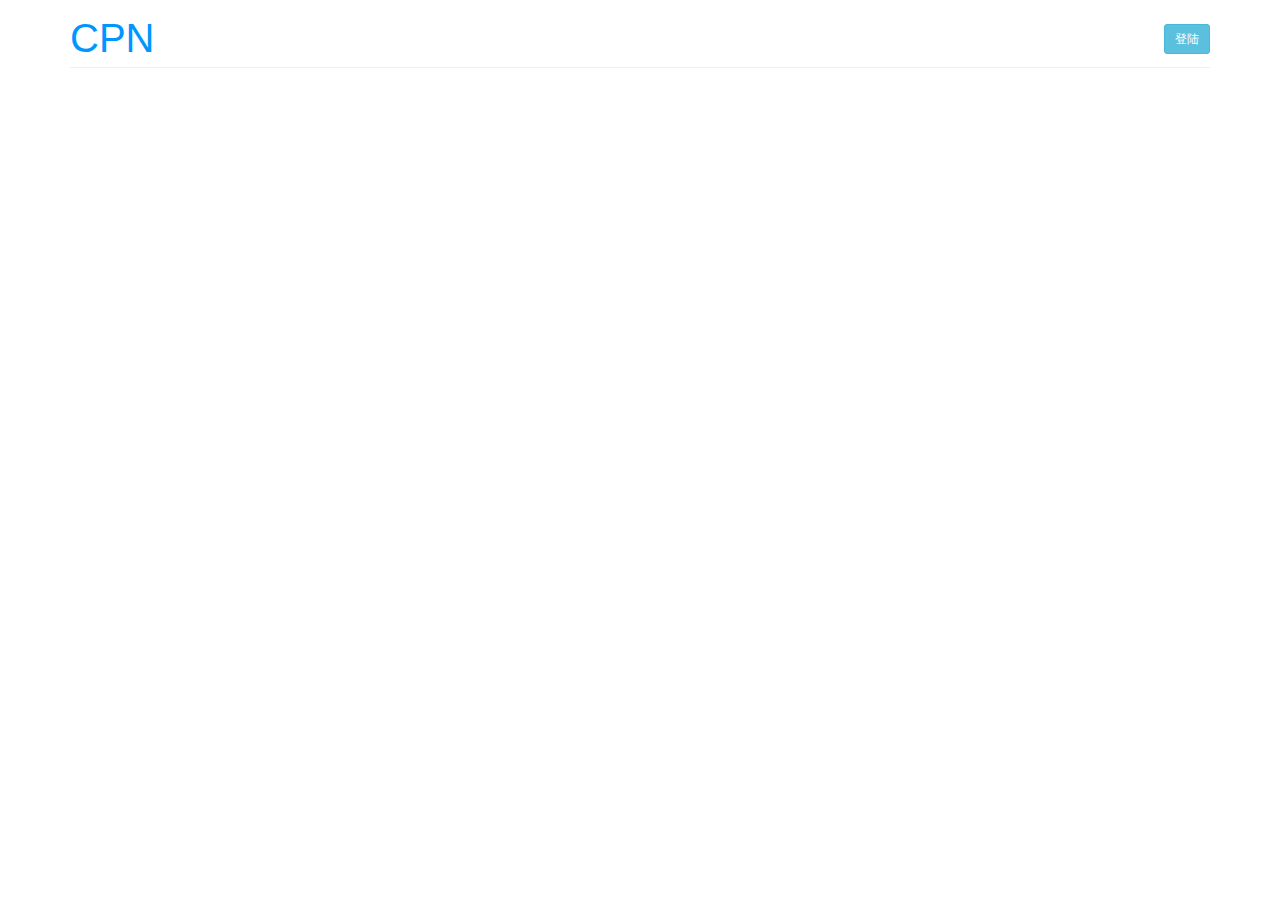
<file: src/main/webapp/frame.html>
<!DOCTYPE html>
<html>
<head>
    <meta charset="UTF-8">
    <meta content="width=device-width,initial-scale=1,user-scalable=no" name="viewport">
    <title>CHPN - Chinese Pixiv Novel</title>
    <script src="js/jquery/jquery.js"></script>
    <script src="js/jquery/jquery-ui.js"></script>
    <script src="js/jquery/jquery.cookie.js"></script>
    <script src="js/bootstrap/bootstrap.js"></script>
    <script src="js/xwv/xwv.js"></script>
    <link rel="stylesheet" href="css/bootstrap/bootstrap.css">
    <!--<link rel="stylesheet" href="css/bootstrap/bootstrap-theme.css">-->
    <link rel="stylesheet" href="css/xwv/xwv.css">
    <link rel="stylesheet" href="css/pixiv/pixiv.css">
    <link rel="stylesheet" href="css/jquery/jquery-ui.css">
    <link rel="stylesheet" href="css/jquery/jquery-ui.structure.css">
    <link rel="stylesheet" href="css/jquery/jquery-ui.theme.css">
    <script src="js/xwv/header.js"></script>


</head>
<body style="font-size: 16px">


<div class="container">


    <div id="mark"></div>
</div>


</body>
<script>
    xwv.Header.init($("#mark"));


</script>

</html>
</file>
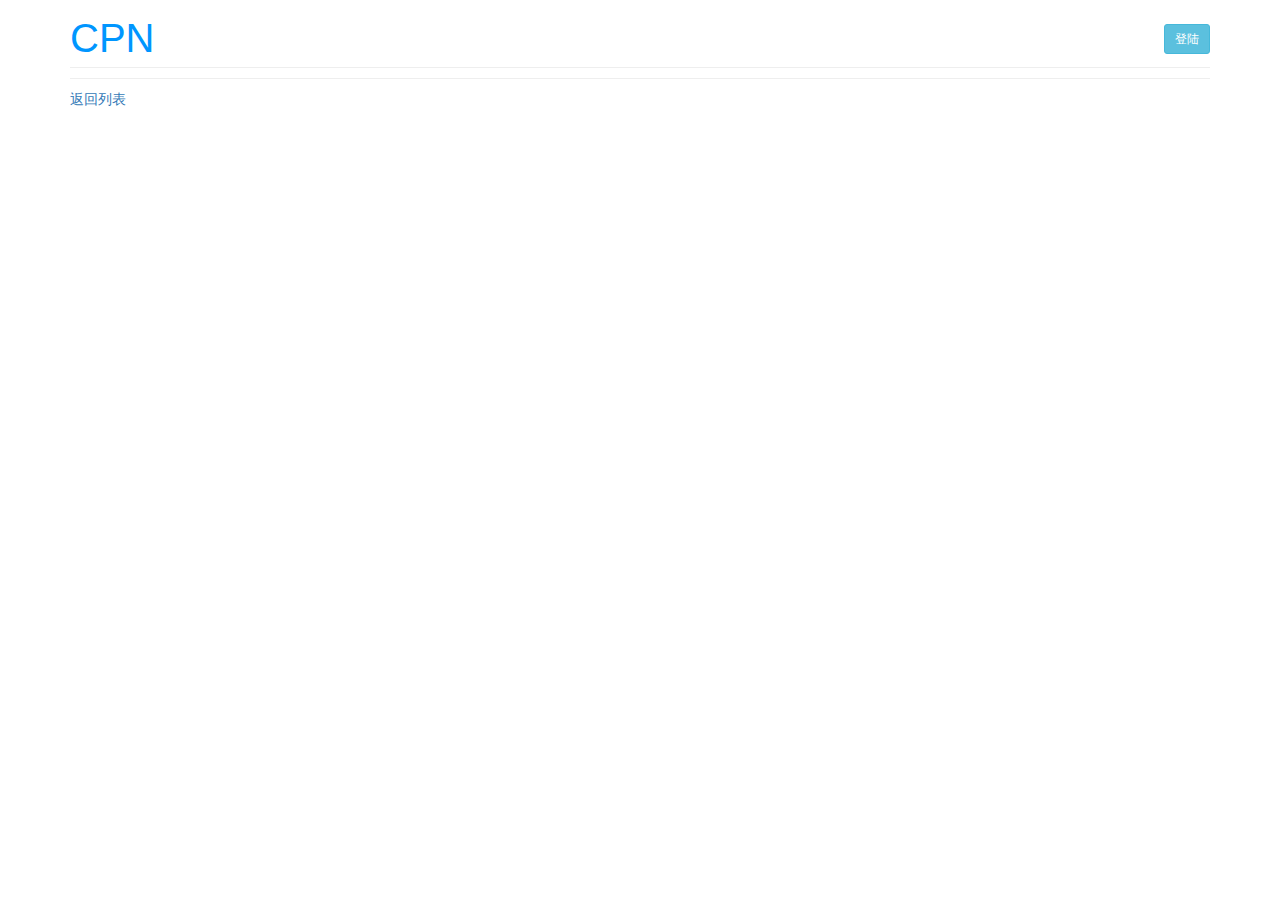
<file: src/main/webapp/view.html>
<!DOCTYPE html>
<html>
<head>
    <meta charset="UTF-8">
    <meta content="width=device-width,initial-scale=1,user-scalable=no" name="viewport">
    <title>CPN - Chinese Pixiv Novel</title>
    <script src="js/jquery/jquery.js"></script>
    <script src="js/jquery/jquery-ui.js"></script>
    <script src="js/jquery/jquery.cookie.js"></script>
    <script src="js/bootstrap/bootstrap.js"></script>
    <script src="js/xwv/xwv.js"></script>
    <link rel="stylesheet" href="css/bootstrap/bootstrap.css">
    <!--<link rel="stylesheet" href="css/bootstrap/bootstrap-theme.css">-->
    <link rel="stylesheet" href="css/xwv/xwv.css">
    <link rel="stylesheet" href="css/pixiv/pixiv.css">
    <link rel="stylesheet" href="css/jquery/jquery-ui.css">
    <link rel="stylesheet" href="css/jquery/jquery-ui.structure.css">
    <link rel="stylesheet" href="css/jquery/jquery-ui.theme.css">
    <script src="js/xwv/header.js"></script>
</head>
<body>
<div class="container">

    <div id="header"></div>

    <div id="view" style="width: 100%" class="margin-top_10"></div>
    <hr class="margin-top_5 margin-bottom_10" style="width: 100%">
    <div id="guide" style="display: none">
        <div style="width: 100%;" class="margin-top_5"><span>下一章&nbsp;：</span><span id="next">无</span></div>
        <div style="width: 100%;" class="margin-top_5"><span>上一章&nbsp;：</span><span id="last">无</span></div>
    </div>
    <div class="margin-top_10 padding-bottom_20"><a href="javascript:;" class="back">返回列表</a></div>
</div>
</body>
<script>
    xwv.Header.init($("#header"));
    var loading = xwv.Header.getLoading();


    var id = getParam("id");
    var backpage = getParam("backpage");

    $(".back").unbind("click").click(function () {
        if (backpage > 0) {
            location.href = "index.html?page=" + backpage;
        } else {
            location.href = "index.html";
        }
    });


    function view(id) {
        if (!id) {
            view.empty();
            view.append("参数错误");
        }
        loading.slideDown();
        $.ajax({
            type: "get",
            url: "novel?task=view&id=" + id,
            dataType: "json",
            success: function (data) {
                if (data.novel) {
                    var novel = data.novel;
                    var view = $("#view");
                    view.empty();
                    view.append("" +
                        "   <div>" +
                        "       <div style='font-weight: bolder;font-size: 18px'>" + novel.title + "</div>" +
                        "       <div class='author' style='color: #999999;margin-top: 10px'>" +
                        "           <input type='hidden' id='author_id'  value='" + novel.user_id + "'>" +
                        "          <span>作者：<a target='_blank' href='https://www.pixiv.net/member.php?id=" + novel.user_id + "'>" + novel.user_name + "</a></span><i class='glyphicon glyphicon-eye-close _tag_ban'></i>" +
                        "       </div>" + (
                            novel.series_title ? (
                                "       <div class='author' style='color: #999999;margin-top: 10px'>" +
                                "           <input type='hidden'  value='" + novel.series_id + "'>" +
                                "           <span>" + "系列：<a target='_blank' href='https://www.pixiv.net/series.php?id=" + novel.series_id + "'>" + novel.series_title + "</a></span>" +
                                "       </div>" ) : ""
                        ) +
                        "   </div>" +
                        "   <hr class='margin-top_10 margin-bottom_10'>" +
                        "   <pre style='margin-top: 10px;white-space:pre-wrap;line-height: 26px;border: none;background-color: #FFFFFF;padding: 3px;font-size: 15px' >" + novel.content + "</pre>" +
                        "</div>");
                    if (novel.series_title) {
                        fillNext(id);
                        fillLast(id);
                        $("#guide").show();
                    }
                    $("._tag_ban").unbind("click").click(function () {
                        AppendBan("author", $(this).parent().children("input").val());
                    });

                }
            },
            complete: function () {
                loading.slideUp();
            }
        });


    }

    view(id);

    function fillNext(id) {
        $.ajax({
            type: "get",
            url: "novel?task=next&id=" + id,
            dataType: "json",
            success: function (data) {
                var n = $("#next");
                n.empty();
                if (data.id) {
                    n.append("<a href='view.html?id=" + data.id + "'>" + data.title + "</a>")
                } else {
                    n.text("无");
                }
            }
        });
    }

    function fillLast(id) {
        $.ajax({
            type: "get",
            url: "novel?task=last&id=" + id,
            dataType: "json",
            success: function (data) {
                var l = $("#last");
                l.empty();
                if (data.id) {
                    l.append("<a href='view.html?id=" + data.id + "'>" + data.title + "</a>")
                } else {
                    l.text("无");
                }
            }
        });
    }

    function AppendBan(key, value) {
        loading.slideDown();
        $.ajax({
            type: "post",
            url: "user?task=AppendBan",
            data: {
                value: value,
                type: key
            },
            dataType: "json",
            success: function (data) {
            },
            complete: function () {
                loading.slideUp();
            }
        });
    }


</script>

</html>
</file>
<file: src/main/webapp/css/xwv/xwv.css>
html {
    font-size: 10px;
}

body {
    padding: 1rem;
    /*background-color: #d9edf7;*/
}

.size_200x300 {
    width: 20rem;
    height: 30rem;
}

.size_200x250 {
    width: 20rem;
    height: 25rem;
}

.size_200x200 {
    width: 20rem;
    height: 20rem;
}

.width_10 {
    width: 1rem;
}

.width_20 {
    width: 2rem;
}

.width_30 {
    width: 3rem;
}

.width_50 {
    width: 5rem;
}

.width_60 {
    width: 6rem;
}

.width_70 {
    width: 7rem;
}

.width_100 {
    width: 10rem;
}

.width_150 {
    width: 15rem;
}

.width_200 {
    width: 20rem;
}

.width_250 {
    width: 25rem;
}

.max-width_60 {
    max-width: 6rem;
}

.max-width_250 {
    max-width: 25rem;
}

.max-width_60p {
    max-width: 60%;
}

.max-width_80p {
    max-width: 80%;
}

.max-width_200 {
    max-width: 20rem;
}

.width_300 {
    width: 30rem;
}

.width_400 {
    width: 40rem;
}

.width_550 {
    width: 55rem;
}

.max-width_500 {
    max-width: 50rem;
}

.width_402 {
    width: 40.2rem;
}

.width_600 {
    width: 60rem;
}

.width_500 {
    width: 50rem;
}

.width_800 {
    width: 80rem;
}

.min-width_1000 {
    min-width: 100rem;
}

.width_0 {
    width: 0;
}

.width_min {
    width: 0.001px;
}

.width_15p {
    width: 15%;
}

.width_20p {
    width: 20%;
}

.width_40p {
    width: 40%;
}

.width_60p {
    width: 60%;
}

.width_70p {
    width: 60%;
}

.width_80p {
    width: 80%;
}

.width_100p {
    width: 100%;
}

.height_0 {
    height: 0;
}

.height_20 {
    height: 2rem;
}

.height_24 {
    height: 2.4rem;
}

.height_25 {
    height: 2.5rem;
}

.height_30 {
    height: 3rem;
}

.height_30_lh {
    height: 3rem;
    line-height: 3rem;
}

.height_40 {
    height: 4rem;
}

.height_50 {
    height: 5rem;
}

.height_70 {
    height: 7rem;
}

.height_80 {
    height: 8rem;
}

.height_100 {
    height: 10rem;
}

.height_130 {
    height: 13rem;
}

.height_200 {
    height: 20rem;
}

.height_150 {
    height: 15rem;
}

.height_180 {
    height: 18rem;
}

.height_200 {
    height: 20rem;
}

.height_700 {
    height: 70rem;
}

.height_800 {
    height: 80rem;
}

.height_600 {
    height: 60rem;
}

.height_400 {
    height: 40rem;
}

.height_300 {
    height: 30rem;
}

.height_350 {
    height: 32rem;
}

.height_100p {
    height: 100%;
}

.height_min_700 {
    min-height: 70rem;
}

.height_min_800 {
    min-height: 80rem;
}

.th_hidden {
    padding: 0 !important;
    margin: 0 !important;
    height: 0 !important;
    border: none !important;
}

.th_hidden th {
    padding: 0 !important;
    margin: 0 !important;
    height: 0 !important;
    border: none !important;
}

.border_1px_666666 {
    border: 1px solid #666666;
}
.border_1px_eeeeee {
    border: 1px solid #eeeeee;
}
.border_1px_999999 {
    border: 1px solid #999999;
}

.border_1px_cccccc {
    border: 1px solid #cccccc;
}

.border_1px {
    border-width: 1px;
    border-style: solid;
}

hr.thin {
    margin-top: 10px;
    margin-bottom: 10px;
}

hr.no_top {
    margin-top: 0 !important;
}

hr.no_bottom {
    margin-bottom: 0 !important;
}

.padding-top_5 {
    padding-top: 0.5rem;
}

.padding-top_10 {
    padding-top: 1rem;
}

.padding-top_15 {
    padding-top: 1.5rem;
}

.padding-top_20 {
    padding-top: 2rem;
}

.padding-bottom_10 {
    padding-bottom: 1rem;
}

.padding-bottom_20 {
    padding-bottom: 2rem;
}

.padding-top_40 {
    padding-top: 4rem;
}

.padding_5 {
    padding-left: 0.5rem;

}

.padding-x_15 {
    padding-left: 1.5rem;
    padding-right: 1.5rem;
}

.padding-x_50 {
    padding-left: 5rem;
    padding-right: 5rem;
}

.padding-x_30 {
    padding-left: 3rem;
    padding-right: 3rem;
}

.padding-right_50 {

    padding-right: 5rem;
}

.padding-right_10 {

    padding-right: 1rem;
}

.force_padding-x_15 {
    padding-left: 1.5rem !important;
    padding-right: 1.5rem !important;
}

.margin-top_100 {
    margin-top: 10rem;
}

.margin-left_20p {
    margin-left: 20%;
}

.margin-left_10p {
    margin-left: 10%;
}

.margin-left_10 {
    margin-left: 1rem;
}

.margin-left_20 {
    margin-left: 2rem;
}


.margin-right_10 {
    margin-right: 1rem;
}

.margin-right_20 {
    margin-right: 2rem;
}

.margin-bottom_5 {
    margin-bottom: 0.5rem;
}

.margin-bottom_10 {
    margin-bottom: 1rem;
}

.margin-bottom_20 {
    margin-bottom: 2rem;
}

.margin-top_5 {
    margin-top: 0.5rem;
}

.margin-top_10 {
    margin-top: 1rem;
}

.margin-top_20 {
    margin-top: 2rem;
}

.margin-top_30 {
    margin-top: 3rem;
}

.margin-top_40 {
    margin-top: 4rem;
}

.margin-top_50 {
    margin-top: 5rem;
}

.margin-top_70 {
    margin-top: 7rem;
}

.margin-top_100 {
    margin-top: 10rem;
}

.margin-x_auto {
    margin-left: auto;
    margin-right: auto;
}

.no_margin {
    margin: 0;
}

.no_margin-right {
    margin-right: 0;
}

.no_padding-x {
    padding-left: 0;
    padding-right: 0;
}

.no_padding-y {
    padding-top: 0;
    padding-bottom: 0;
}

.no_padding-top {
    padding-top: 0;
}

.no_padding-right {
    padding-right: 0;
}

.no_padding {
    padding: 0;
}

.padding_1 {
    padding: 0.1rem;
}

.in.inline {
    display: inline !important;
}

.show.inline {
    display: inline !important;
}

.display_none {
    display: none;
}

.inline {
    display: inline !important;
}

.block {
    display: block;
}

.inline-block {
    display: inline-block;
}

.inline-table {
    display: inline-table;
}

.table-block {
    display: table;
}

.table-cell {
    display: table-cell;
}

.table-cell_center {
    display: table-cell;
    vertical-align: middle;
    text-align: center;
}

.valign_middle {
    vertical-align: middle
}

.no_border {
    border: none;
}

.no_border-top {
    border-top: none;
}

.bg_white {
    background-color: #ffffff;
}

.justify {
    text-align: justify;
    text-align-last: justify;
}

.force_text-center {
    text-align: center !important;
}

.no_radius-top {
    border-top-left-radius: 0;
    border-top-right-radius: 0;
}

.radius-5 {
    border-radius: 0.5rem;
}

.radius-2 {
    border-radius: 0.2rem;
}

.radius-3 {
    border-radius: 0.3rem;
}

.radius-10 {
    border-radius: 1rem;
}

.radius-bottom_15 {
    border-bottom-left-radius: 1.5rem;
    border-bottom-right-radius: 1.5rem;
}

.radius-bottom_20 {
    border-bottom-left-radius: 2rem;
    border-bottom-right-radius: 2rem;
}

.bg_dark_info {
    background-color: #d1e5ef;
}

.font-title {
    font-family: "Microsoft YaHei UI", serif;
    font-size: 0.47rem;
    font-weight: bold;
}

.font-HeiTi {
    font-family: "黑体", serif;
}

.font-YaHei {
    font-family: "Microsoft YaHei UI", serif;
}

.font-bold {
    font-weight: bold;
}

.color_999999 {
    color: #999999;
}

.color_2dbeaa {
    color: #2dbeaa;
}

.color_666666 {
    color: #666666;
}

.color_444444 {
    color: #444444;
}

.color_555555 {
    color: #555555;
}

.color_3333333 {
    color: #333333;
}

.font-size_30 {
    font-size: 3rem;
}

.font-size_40 {
    font-size: 4rem;
}

.font-size_45 {
    font-size: 4.5rem;
}

.font-size_50 {
    font-size: 5rem;
}

.font-size_75 {
    font-size: 7.5rem;
}

.font-size_100 {
    font-size: 10rem;
}
</file>
<file: src/main/webapp/css/pixiv/pixiv.css>
html {
    font-family: "Helvetica Neue", arial, "Hiragino Kaku Gothic ProN", Meiryo, sans-serif;
}

.tag_ban {

    font-size: 12px;
    color: #ff3300;
    margin-left: 6px;
    margin-right: 3px;
    display: none;

}

._tag_ban {


    font-size: 12px;
    color: #ff3300;
    margin-left: 6px;
    margin-right: 3px;

}

.tag_noban, .author_noban {

    /*font-size: 12px;*/
    /*color: #ff3300;*/
    margin-left: 6px;
    margin-right: 3px;
    display: none;

}

.tag_noban:before, .author_noban:before {
    content: '×';
    font-size: 20px;
    position: absolute;
    line-height: 16px;
    margin-top: 1px;
    margin-left: -1px;
}

@keyframes loadingAnimation {
    0% {
        color: #333333;
    }

    100% {
        color: #eeeeee;
    }
}

@-webkit-keyframes loadingAnimation /* Safari 和 Chrome */
{
    0% {
        color: #333333;
    }

    100% {
        color: #eeeeee;
    }
}

.animate_1 {
    animation-name: loadingAnimation;
    animation-delay: 0ms;
    animation-iteration-count: infinite;
    animation-duration: 600ms;
}

.animate_2 {
    animation-name: loadingAnimation;
    animation-delay: 120ms;
    animation-iteration-count: infinite;
    animation-duration: 600ms;
}

.animate_3 {
    animation-name: loadingAnimation;
    animation-delay: 240ms;
    animation-iteration-count: infinite;
    animation-duration: 600ms;
    -webkit-animation-name: loadingAnimation;
    -webkit-animation-delay: 240ms;
    -webkit-animation-iteration-count: infinite;
    -webkit-animation-duration: 600ms;

}

.animate_4 {
    animation-name: loadingAnimation;
    animation-delay: 360ms;
    animation-iteration-count: infinite;
    animation-duration: 600ms;
    -webkit-animation-name: loadingAnimation;
    -webkit-animation-delay: 240ms;
    -webkit-animation-iteration-count: infinite;
    -webkit-animation-duration: 600ms;
}

.animate_5 {
    animation-name: loadingAnimation;
    animation-delay: 480ms;
    animation-iteration-count: infinite;
    animation-duration: 600ms;
    -webkit-animation-name: loadingAnimation;
    -webkit-animation-delay: 240ms;
    -webkit-animation-iteration-count: infinite;
    -webkit-animation-duration: 600ms;
}

#loading {
    display: none;
}
</file>
